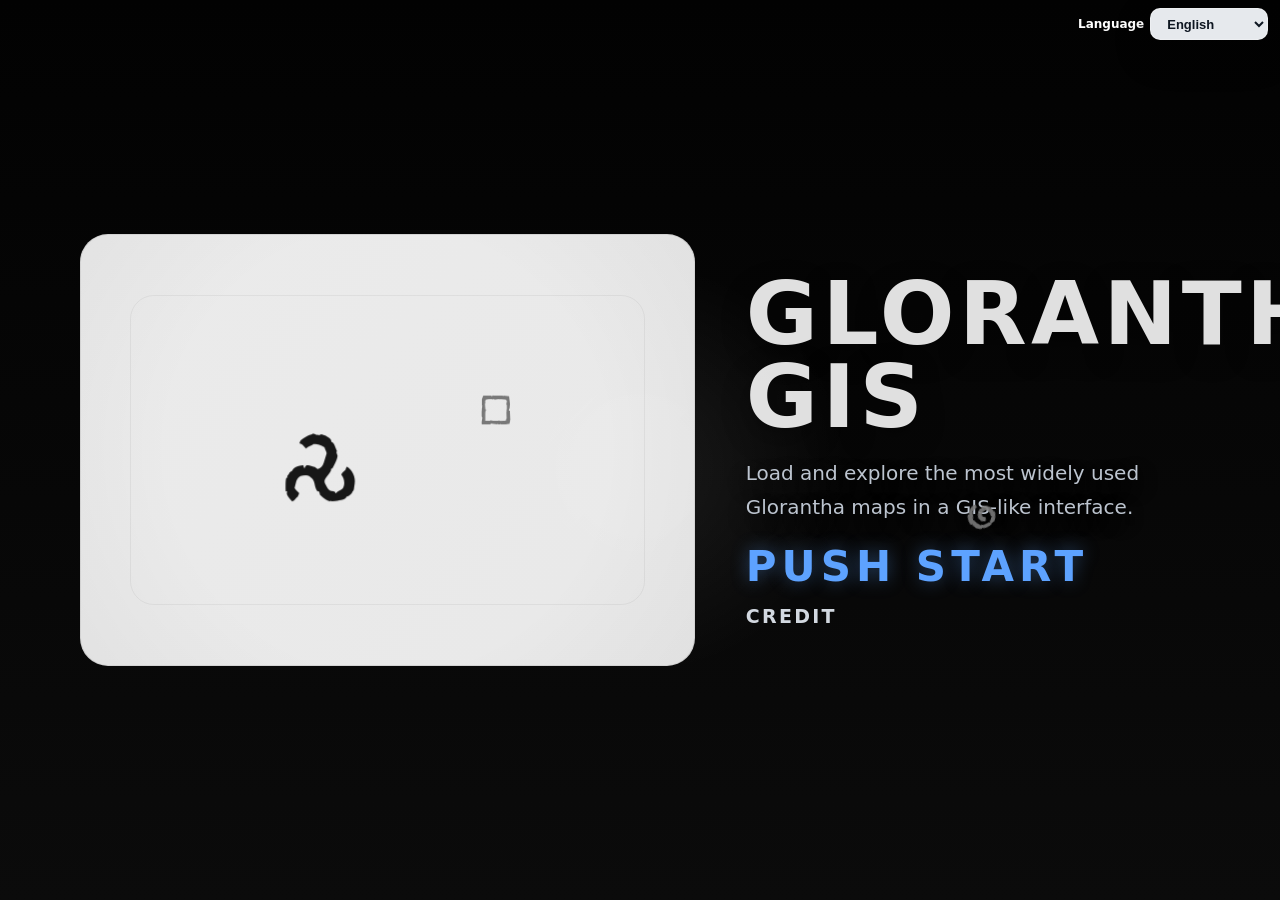
<file: index.html>
<!doctype html>
<html lang="en">
<head>
  <meta charset="UTF-8" />
  <meta name="viewport" content="width=device-width, initial-scale=1, viewport-fit=cover" />
  <title></title>

  <meta name="theme-color" content="#0b0d10" />
  <meta name="background-color" content="#0b0d10" />

  <link rel="manifest" href="./manifest.json" />
  <link rel="icon" href="./images/icon-64.png" type="image/png" />
  <link rel="stylesheet" href="./style.css" />
  <script>
    (function () {
      var STORAGE_KEY = 'GGIS_LANG';
      var saved = '';
      try {
        saved = (localStorage.getItem(STORAGE_KEY) || '').trim();
      } catch (_) {}

      var browserLanguages =
        Array.isArray(navigator.languages) && navigator.languages.length
          ? navigator.languages
          : [navigator.language, navigator.userLanguage].filter(Boolean);

      function normalizeLanguage(value) {
        return String(value || '').trim().toLowerCase().replace(/_/g, '-');
      }

      function detectBrowserLanguage() {
        for (var i = 0; i < browserLanguages.length; i += 1) {
          var normalized = normalizeLanguage(browserLanguages[i]);
          if (!normalized) continue;
          if (normalized === 'ja' || normalized.indexOf('ja-') === 0) return 'L2';
          if (normalized === 'zh' || normalized.indexOf('zh-') === 0) return 'L3';
        }
        return 'L1';
      }

      var langNumber = saved || detectBrowserLanguage();
      if (langNumber !== 'L1' && langNumber !== 'L2' && langNumber !== 'L3') {
        langNumber = detectBrowserLanguage();
      }

      var htmlLang = langNumber === 'L2' ? 'ja' : (langNumber === 'L3' ? 'zh-Hant' : 'en');
      document.documentElement.lang = htmlLang;
      document.documentElement.setAttribute('data-initial-lang-number', langNumber);
      window.__GGIS_BOOT_LANG__ = langNumber;
    }());
  </script>
  <script>
    (function () {
      var ua = (navigator.userAgent || '').toLowerCase();
      var isMobile =
        ua.includes('android') ||
        ua.includes('iphone') ||
        ua.includes('ipad') ||
        ua.includes('ipod') ||
        (ua.includes('macintosh') && ua.includes('mobile')) ||
        ua.includes('mobi');
      if (isMobile) {
        document.documentElement.setAttribute('data-mobile-unsupported', 'true');
      }
    }());
  </script>
  <style>
    html[data-mobile-unsupported="true"] #globalLanguageArea,
    html[data-mobile-unsupported="true"] #distanceReadout,
    html[data-mobile-unsupported="true"] #app,
    html[data-mobile-unsupported="true"] #screenRoot {
      display: none !important;
    }

    html[data-mobile-unsupported="true"] #unsupportedMobileScreen {
      display: flex !important;
    }

    #unsupportedMobileScreen {
      position: fixed;
      inset: 0;
      display: none;
      align-items: center;
      justify-content: center;
      padding: 24px;
      background: #808080;
      color: #ffffff;
      text-align: center;
      font-size: clamp(36px, 7vw, 64px);
      font-weight: 700;
      line-height: 1.25;
      white-space: pre-line;
      z-index: 2147483647;
    }
  </style>
</head>
<body>
  <div id="globalLanguageArea" class="gg-global-language"></div>
  <div id="distanceReadout" class="gg-distance-readout" aria-live="polite"></div>
  <div id="app"></div>
  <div id="screenRoot"></div>
  <div id="unsupportedMobileScreen" aria-live="polite"></div>

  <script src="./js/logic/csv.js" defer></script>
  <script src="./js/logic/i18n.js" defer></script>
  <script src="./js/logic/access_table.js" defer></script>
  <script src="./js/logic/access_auth.js" defer></script>
  <script src="./js/logic/os_detect.js" defer></script>
  <script src="./js/logic/resolution.js" defer></script>
  <script src="./js/logic/layer_spec.js" defer></script>
  <script src="./js/logic/mapsets_loader.js" defer></script>
  <script src="./js/logic/map_view.js" defer></script>
  <script src="./js/logic/layer_stack.js" defer></script>
  <script src="./js/ui/language_select.js" defer></script>
  <script src="./js/ui/entry_notices.js" defer></script>
  <script src="./js/ui/access_ui.js" defer></script>
  <script src="./js/ui/unlock.js" defer></script>
  <script src="./js/ui/map_canvas.js" defer></script>
  <script src="./js/ui/coords_hud.js" defer></script>
  <script src="./js/ui/place_coordinate_tool.js" defer></script>
  <script src="./js/ui/map_tools.js" defer></script>
  <script src="./js/ui.js" defer></script>
  <script src="./js/main.js" defer></script>
  <script>
    (function () {
      if (!("serviceWorker" in navigator)) return;

      var reloadedByServiceWorker = false;
      navigator.serviceWorker.addEventListener("controllerchange", function () {
        if (reloadedByServiceWorker) return;
        reloadedByServiceWorker = true;
        window.location.reload();
      });

      window.addEventListener("load", function () {
        navigator.serviceWorker.register("./service-worker.js").then(function (registration) {
          registration.update();
        }).catch(function (error) {
          console.error("[service-worker] register failed:", error);
        });
      });
    }());
  </script>
</body>
</html>
</file>
<file: style.css>
/* ===== GloranthaGIS Phase 0-1 (Skeleton) ===== */

:root {
  color-scheme: light;
  --gg-footer-height: 32px;
  --gg-left-gap: 10px;
  --gg-settings-label-width: 104px;
  --gg-rune-font-family: "Glorantha Core Runes", "Glorantha Got Runes Set 1", "Glorantha Got Runes Set 2", "Glorantha Got Runes Set 3", "Glorantha Got Runes Set 4", "Glorantha Got Runes Set 5", "Glorantha Got Runes Set 6", "Glorantha Got Runes Set 7", "Glorantha Got Runes Set 8", serif;
  --gg-main-bg: #050505;
  --gg-main-surface: rgba(15, 15, 15, 0.9);
  --gg-main-surface-strong: rgba(24, 24, 24, 0.96);
  --gg-main-border: rgba(255, 255, 255, 0.1);
  --gg-main-ink: #f4f4f4;
  --gg-main-muted: #9aa0a8;
  --gg-main-accent: #f4f4f4;
  --gg-main-shadow: 0 24px 64px rgba(0, 0, 0, 0.4);
}

.gg-rune-glyph,
.gg-rune-backdrop-char,
.gg-rune-parade-copy,
.gg-tool-inline-rune,
.gg-rune-tool-btn-glyph,
.gg-rune-jump-btn-glyph,
.gg-travel-rune,
.gg-tool-measure-rune,
.gg-tool-polyline-rune,
.gg-tool-walker-rune,
.gg-tool-circle-center,
.gg-tool-circle-rune {
  font-weight: 400;
}

* {
  box-sizing: border-box;
}

html, body {
  width: 100vw;
  height: 100vh;
  margin: 0;
  overflow: hidden; /* 驛｢譎擾ｽ｣・ｹ郢晢ｽｻ驛｢・ｧ繝ｻ・ｸ驛｢・ｧ繝ｻ・ｹ驛｢・ｧ繝ｻ・ｯ驛｢譎｢・ｽ・ｭ驛｢譎｢・ｽ・ｼ驛｢譎｢・ｽ・ｫ驛｢・ｧ陷ｻ闌ｨ・ｽ・ｮ繝ｻ・ｺ驍ｵ・ｺ陷ｻ・ｻ繝ｻ・ｼ郢晢ｽｻheel驛｢・ｧ隶難ｽｽapView驍ｵ・ｺ繝ｻ・ｸ髮九ｑ・ｽ・｡驍ｵ・ｺ陷ｻ・ｻ繝ｻ・ｼ郢晢ｽｻ*/
}

body {
  margin: 0;
  background: #0b0d10;  /* 鬲・ｺｷ繝ｻ・つ隲幄肩・ｽ・ｿ郢晢ｽｻ郢晢ｽｻ */
  color: #e6e6e6;       /* 鬨ｾ蜈ｷ・ｽ・ｽ驍ｵ・ｲ隲帙・豐る恣・｣繝ｻ・ｰ */
  font-family: system-ui, -apple-system, "Segoe UI", Roboto, "Noto Sans JP", sans-serif;
}

/* 驛｢・ｧ繝ｻ・｢驛｢譎丞ｹｲ・取㊥諤ｦ繝ｻ・ｨ髣厄ｽｴ隰撰ｽｺ隴ｽ・ｧ */
#app {
  height: 100vh;
  width: 100vw;
  display: block;

  /* footer髯懈圜・ｽ・ｺ髯橸ｽｳ陞｢・ｹ遶企ｦｴ・ｫ・ｫ繝ｻ・ｰ驛｢・ｧ陟募ｨｯ繝ｻ驍ｵ・ｺ郢晢ｽｻ繝ｻ・ｿ隴取ｧｫ鬨鍋ｹ晢ｽｻ髢ｧ・ｲ繝ｻ・ｶ繝ｻ・ｭ髫ｰ謔ｶ繝ｻ繝ｻ・ｼ郢晢ｽｻ*/
  padding-bottom: var(--gg-footer-height);

  overflow: hidden;
}

/* ===== 驛｢譎｢・ｽ・ｬ驛｢・ｧ繝ｻ・､驛｢・ｧ繝ｻ・｢驛｢・ｧ繝ｻ・ｦ驛｢譎冗樟郢晢ｽｻ驍ｵ・ｲ隶呵ｶ｣・ｽ・ｮ繝ｻ・ｱ驍ｵ・ｲ郢晢ｽｻ===== */

.gg-root {
  width: 100%;
  display: grid;
  grid-template-rows: 48px 1fr;
  grid-template-columns: 320px 1fr;
  grid-template-areas:
    "top top"
    "left center";
  height: calc(100vh - var(--gg-footer-height)); /* footer髯具ｽｻ郢晢ｽｻ繝ｻ螳夲｣ｰ鬘鯉ｽｼ雋ｻ・ｼ讓抵ｽｸ・ｺ雋・ｽｽ陋ｻ・､鬯ｮ・ｱ繝ｻ・｢髯ｷﾂ郢晢ｽｻ*/
}

/* 髣包ｽｳ闔ｨ竏・､ゑｽｹ譎√・郢晢ｽｻ */
.gg-topbar {
  grid-area: top;
  border-bottom: 1px solid #22262b;
  display: flex;
  align-items: center;
  justify-content: space-between;
  gap: 12px;
  padding: 0 12px;
}

.gg-topbar-brand {
  display: inline-flex;
  align-items: center;
  gap: 12px;
  min-width: 0;
  flex: 1 1 auto;
}

.gg-topbar-home-link {
  display: inline-flex;
  align-items: center;
  gap: 10px;
  min-width: 0;
  color: inherit;
  text-decoration: none;
}

.gg-topbar-home-link:hover,
.gg-topbar-home-link:focus-visible {
  opacity: 0.86;
}

.gg-topbar-home-icon {
  flex: 0 0 auto;
  width: 28px;
  height: 28px;
  border-radius: 6px;
  display: block;
}

#appTitle {
  min-width: 0;
}

.gg-global-language {
  position: fixed;
  top: max(8px, env(safe-area-inset-top, 0px) + 8px);
  right: 12px;
  z-index: 7000;
  width: 190px;
}

.gg-distance-readout {
  position: fixed;
  top: calc(max(8px, env(safe-area-inset-top, 0px) + 8px) + 42px);
  right: 12px;
  z-index: 6990;
  width: 150px;
  padding: 8px 10px;
  border: 1px solid rgba(255, 255, 255, 0.12);
  border-radius: 10px;
  background: rgba(18, 18, 18, 0.9);
  color: #f3f4f6;
  box-shadow: 0 8px 22px rgba(0, 0, 0, 0.22);
  font-family: system-ui, -apple-system, "Segoe UI", Roboto, "Noto Sans JP", "Noto Sans TC", sans-serif;
}

.gg-map-tool-action-panel {
  position: fixed;
  top: calc(max(8px, env(safe-area-inset-top, 0px) + 8px) + 132px);
  right: 12px;
  z-index: 6985;
  width: 150px;
  display: grid;
  gap: 8px;
}

.gg-map-tool-panel {
  top: 150px;
}

.gg-map-tool-panel-controls {
  display: grid;
  gap: 10px;
  margin-top: 12px;
  font-family: system-ui, -apple-system, "Segoe UI", Roboto, "Noto Sans JP", "Noto Sans TC", sans-serif;
}

.gg-map-tool-action-status {
  padding: 6px 8px;
  border-radius: 10px;
  background: rgba(18, 18, 18, 0.82);
  color: #c6ccd4;
  font-size: 11px;
  line-height: 1.4;
}

.gg-distance-readout-coords {
  font-size: 12px;
  font-weight: 600;
  color: #c6ccd4;
}

body.gg-opening-active .gg-distance-readout {
  display: none !important;
}

/* 髯晢ｽｾ繝ｻ・ｦ驛｢譏懶ｽｻ・｣郢晢ｽｭ驛｢譎｢・ｽ・ｫ */
.gg-left {
  grid-area: left;
  border-right: 1px solid #22262b;
  padding: 0;
  display: flex;
  flex-direction: column;
  gap: var(--gg-left-gap);
  min-height: 0;
  overflow: hidden;

  /* 髫ｨ蛟･繝ｻ髯晢ｽｾ繝ｻ・ｦ驛｢・ｧ髮区ｨ停・鬯ｮ・ｱ繝ｻ・｢驍ｵ・ｺ繝ｻ・ｫ驍ｵ・ｺ陷会ｽｱ遯ｶ・ｻ驛｢・ｧ繝ｻ・ｯ驛｢譎｢・ｽ・ｪ驛｢譏ｴ繝ｻ邵ｺ驢搾ｽｹ・ｧ髮区ｩｸ・ｽ・･繝ｻ・ｪ驛｢・ｧ闕ｳ螂・ｽｽ讙趣ｽｸ・ｺ繝ｻ・ｪ驍ｵ・ｺ郢晢ｽｻ繝ｻ閧ｲ・ｸ・ｺ郢晢ｽｻ遶企豪・ｸ・ｺ陷ｷ・ｶ繝ｻ繝ｻ*/
  position: relative;
  z-index: 5;
}

.gg-left-layer-slot {
  flex: 1 1 auto;
  min-height: 0;
  display: flex;
  flex-direction: column;
  justify-content: flex-end;
}

/* 髣包ｽｳ繝ｻ・ｭ髯樊ｻゑｽｽ・ｮ驛｢・ｧ繝ｻ・ｭ驛｢譎｢・ｽ・｣驛｢譎｢・ｽ・ｳ驛｢譎√・邵ｺ蟷・ｽｬ繝ｻ・ｼ諛茨ｽｲ・ｺ */
.gg-center {
  /* 髫ｨ蛟･繝ｻ驍ｵ・ｺ髦ｮ蜻ｻ・ｼ繝ｻ・ｸ・ｺ隶吝ｯゆｼｯ驍ｵ・ｺ郢晢ｽｻ遶翫・grid 驍ｵ・ｺ隰疲ｻゑｽｽ・ｴ繝ｻ・ｩ驛｢・ｧ陟募ｨｯﾂ・ｻ鬮ｯ・ｲ繝ｻ・ｫ驛｢・ｧ陷ｿ・･陟弱・螯吶・・ｽ髫ｲ・､繝ｻ・ｧ驍ｵ・ｺ陟募ｨｯ譌ｺ驛｢・ｧ郢晢ｽｻ*/
  grid-area: center;

  position: relative;
  overflow: hidden;
  padding: 0;

  /* 髯滂ｽ｢繝ｻ・ｵ驍ｵ・ｺ繝ｻ・ｮ驍ｵ・ｺ雋・∞・ｽ竏ｬ蜿峨・・ｭ髯樊ｻゑｽｽ・ｮ驍ｵ・ｺ繝ｻ・ｯ髯晢ｽｾ繝ｻ・ｦ驛｢・ｧ陋ｹ・ｻ繝ｻ鬘俶｡吶・・･ */
  z-index: 1;
}

/* 鬩阪ｑ・ｽ・ｱ驍ｵ・ｺ繝ｻ・ｮ鬮ｫ蜍溷罰郢晢ｽｻ驍ｵ・ｺ鬩｢蜥ｲ闊樒ｹ晢ｽｻ陜捺ｻ督蜻ｵ豌｣陜謎ｸｻ蠢懃ｹ晢ｽｻ郢晢ｽｻ*/
.gg-box-title {
  font-size: 12px;
  color: #b8bcc2;
  letter-spacing: 0.04em;
  margin: 0 0 8px 0;
}

.gg-panel {
  border: 1px solid #22262b;
  background: #0f1216;
  padding: 12px;
  border-radius: 6px;
  min-width: 0;
}

.gg-settings-panel {
  flex: 0 0 auto;
  padding: 10px 10px 8px;
}

.gg-settings-table {
  display: grid;
  gap: 6px;
}

.gg-settings-item {
  display: grid;
  grid-template-columns: var(--gg-settings-label-width) minmax(0, 1fr);
  align-items: center;
  column-gap: 8px;
  row-gap: 2px;
}

.gg-settings-item-button {
  grid-template-columns: minmax(0, 1fr);
}

.gg-settings-label {
  min-height: 32px;
  display: flex;
  align-items: center;
  font-size: 12px;
  color: #cfd3d8;
  white-space: nowrap;
}

.gg-settings-control {
  min-width: 0;
}

.gg-settings-control-full {
  grid-column: 1 / -1;
  position: relative;
}

.gg-layer-panel {
  flex: 0 1 auto;
  min-height: 0;
  display: flex;
  flex-direction: column;
  max-height: 100%;
}

.gg-layer-actions {
  margin-top: 12px;
  display: flex;
  flex-wrap: wrap;
  gap: 8px;
}

.gg-inline-hint {
  position: absolute;
  left: 50%;
  top: 100%;
  z-index: 20;
  min-width: 180px;
  max-width: min(280px, calc(100vw - 48px));
  padding: 8px 10px;
  border: 1px solid rgba(255, 255, 255, 0.16);
  border-radius: 10px;
  background: rgba(16, 18, 23, 0.94);
  color: #f6f7fb;
  box-shadow: 0 10px 24px rgba(0, 0, 0, 0.28);
  backdrop-filter: blur(8px);
  font-size: 12px;
  font-weight: 700;
  line-height: 1.4;
  text-align: center;
  transform: translateX(-50%);
  pointer-events: none;
}

.gg-inline-hint[hidden] {
  display: none !important;
}

/* ===== Phase 0-3/0-4: Entry footer notices ===== */

.hidden {
  display: none;
}

.gg-entry-footer {
  position: fixed;
  left: 0;
  right: 0;
  bottom: 0;

  height: 32px;
  display: flex;
  align-items: center;
  gap: 12px;

  padding: 0 12px;
  border-top: 1px solid #22262b;
  background: #0f1216;

  z-index: 999;
}

/* notice blocks */
#osNotice,
#resolutionNotice {
  font-size: 12px;
  color: #cfd3d8;
  white-space: nowrap;
  overflow: hidden;
  text-overflow: ellipsis;
}

/* OS notice should feel "stronger" */
#osNotice {
  color: #ffd6d6; /* 驛｢謨鳴驛｢譎｢・ｽ・ｼ驛｢・ｧ繝ｻ・ｯ鬮｢・ｭ隴ｴ・ｧ陷搾ｽｹ驍ｵ・ｺ繝ｻ・ｧ鬨ｾ・ｶ繝ｻ・ｮ鬩包ｽｶ闕ｵ譏ｶ蜻ｽ髮趣ｽｺ繝ｻ・｡驍ｵ・ｺ郢晢ｽｻ繝ｻ・ｵ繝ｻ・､鬩堺ｼ夲ｽｽ・ｻ */
}

/* ===== OS Not Supported Notice ===== */

#osNotice {
  position: fixed;
  top: 16px;
  right: 16px;
  padding: 12px 16px;
  background: #1a1f26;
  border: 1px solid #2e3742;
  color: #ff0000;
  font-size: 14px;
  border-radius: 6px;
  z-index: 9999;
  box-shadow: 0 4px 12px rgba(0, 0, 0, 0.4);
}

.hidden {
  display: none;
}

/* ===== Phase 1-0: MapCanvas ===== */

.gg-map-viewport {
  position: absolute;
  inset: 0;
  overflow: hidden;
}

.gg-base-map {
  position: absolute;
  left: 50%;
  top: 50%;
  transform-origin: center center;
  user-select: none;
  pointer-events: none; /* 鬨ｾ蛹・ｽｽ・ｻ髯ｷ雋櫁㊥郢晢ｽｻ鬮ｴ繝ｻ・ｽ・ｫ驍ｵ・ｺ繝ｻ・ｯ髫ｰ證ｦ・ｽ・ｴ驍ｵ・ｺ繝ｻ・ｾ驍ｵ・ｺ陝ｶ蜷ｮ繝ｻ驍ｵ・ｺ郢晢ｽｻ繝ｻ・ｼ郢晢ｽｻapArea驍ｵ・ｺ繝ｻ・ｧ髫ｰ證ｦ・ｽ・ｴ驛｢・ｧ・つ郢晢ｽｻ郢晢ｽｻ*/
}

#mapArea {
  overflow: hidden;
  cursor: grab;
}

#mapArea.gg-grabbing,
#mapArea.gg-grabbing * {
  cursor: grabbing !important;
}

/* center mark (always on) */
.gg-center-mark {
  position: absolute;
  left: 50%;
  top: 50%;
  width: 22px;
  height: 22px;
  transform: translate(-50%, -50%);
  pointer-events: none;
}

.gg-center-mark::before,
.gg-center-mark::after {
  content: "";
  position: absolute;
  left: 50%;
  top: 50%;
  background: rgba(230, 230, 230, 0.9);
}

.gg-center-mark::before {
  width: 22px;
  height: 2px;
  transform: translate(-50%, -50%);
}

.gg-center-mark::after {
  width: 2px;
  height: 22px;
  transform: translate(-50%, -50%);
}

/* coords HUD */
#hudArea {
  position: absolute;
  inset: 0;
  pointer-events: none;
  z-index: 200;
}

.gg-coords-hud {
  position: absolute;
  right: 12px;
  bottom: 12px;
  z-index: 201;
  font-size: 12px;
  color: #cfd3d8;
  background: rgba(15, 18, 22, 0.92);
  border: 1px solid #22262b;
  border-radius: 6px;
  padding: 6px 8px;
  white-space: nowrap;
  display: none;
}

/* ===== I-05S: Map area must live inside center panel ===== */
.gg-center {
  position: relative;   /* mapArea absolute 驍ｵ・ｺ繝ｻ・ｮ髯憺屮・ｽ・ｺ髮九・繝ｻ*/
  overflow: hidden;
}

#mapArea {
  position: absolute;   /* fixed驍ｵ・ｺ繝ｻ・ｯ鬩募撫謇ｱ繝ｻ・ｭ繝ｻ・｢驍ｵ・ｲ郢ｧ繝ｻ・ｽ・ｸ繝ｻ・ｭ髯樊ｻゑｽｽ・ｮ驛｢譏懶ｽｻ・｣郢晢ｽｭ驛｢譎｢・ｽ・ｫ髯ｷﾂ郢晢ｽｻ邵ｲ螳壽･懆ｮ呵ｶ｣・ｽ・ｵ郢晢ｽｻ*/
  inset: 12px;          /* .gg-center 驍ｵ・ｺ繝ｻ・ｮ padding 驍ｵ・ｺ繝ｻ・ｫ髯ｷ・ｷ陋ｹ・ｻ繝ｻ蜀暦ｽｸ・ｺ陝ｶ蜻ｻ・ｽ繝ｻ*/
  overflow: hidden;
  cursor: grab;
}

/* MapCanvas驍ｵ・ｺ陟包ｽ｡繝ｻ・ｽ隲帛･・ｽｽ繝ｻviewport/wrap 驛｢・ｧ陜｣・､繝ｻ・｢繝ｻ・ｺ髯橸ｽｳ雋・ｪ繝ｻ鬩阪ｑ・ｽ・ｱ驍ｵ・ｺ繝ｻ・ｫ髯ｷ・ｿ陟托ｽｱ繝ｻ竏ｫ・ｹ・ｧ郢晢ｽｻ*/
#mapViewport {
  width: 100%;
  height: 100%;
}

#baseWrap {
  will-change: transform;
  transform: translateZ(0);   /* 髯滓汚・ｽ・ｷ髯具ｽｻ繝ｻ・ｶGPU驛｢譎｢・ｽ・ｬ驛｢・ｧ繝ｻ・､驛｢譎｢・ｽ・､髯具ｽｹ郢晢ｽｻ*/
  backface-visibility: hidden;
}

/* ===== I-05T: Layer UI (T2/T3/T4) ===== */

/* Layers 鬮ｫ蜍溷罰郢晢ｽｻ驍ｵ・ｺ郢晢ｽｻ*/
.gg-subtitle {
  font-size: 12px;
  color: #b8bcc2;
  letter-spacing: 0.04em;
  margin: 0 0 8px 0;
}

/* 髫ｴ・ｫ繝ｻ・ｰ髣皮甥ﾂ・･遯ｶ・ｳ髣包ｽｳ・つ鬮ｫ蛹・ｽｽ・ｧ */
.gg-layer-list {
  margin-top: 0;
  border: 1px solid #22262b;
  background: #0b0d10;
  border-radius: 18px;
  flex: 1 1 auto;
  min-height: 0;
  overflow-x: hidden;
  overflow-y: auto;
  scrollbar-gutter: stable;
  overscroll-behavior: contain;
  padding: 12px;
  display: flex;
  flex-direction: column;
  gap: 12px;
}

.gg-layer-placeholder {
  min-height: 120px;
  display: flex;
  align-items: center;
  justify-content: center;
  padding: 12px;
  text-align: center;
  font-size: 12px;
  color: #aab0b7;
}

/* 鬮ｯ・ｦ郢晢ｽｻ*/
.gg-layer-row {
  pointer-events: auto;
  position: relative;
  display: flex;
  flex-direction: column;
  gap: 10px;
  padding: 14px 14px 12px;
  border: 1px solid rgba(255, 255, 255, 0.08);
  border-radius: 18px;
  background: rgba(255, 255, 255, 0.03);
  cursor: grab;
}

.gg-layer-row:active {
  cursor: grabbing;
}

.gg-layer-row.is-dragging {
  opacity: 0.58;
}

.gg-layer-row.is-drop-before::before,
.gg-layer-row.is-drop-after::after {
  content: "";
  position: absolute;
  left: 8px;
  right: 8px;
  height: 3px;
  border-radius: 3px;
  background: var(--gg-main-accent, #ffffff);
  box-shadow: 0 0 12px rgba(255, 255, 255, 0.55);
  pointer-events: none;
  z-index: 2;
}

.gg-layer-row.is-drop-before::before {
  top: -8px;
}

.gg-layer-row.is-drop-after::after {
  bottom: -8px;
}

.gg-layer-row button,
.gg-layer-row input,
.gg-layer-row select,
.gg-layer-row textarea,
.gg-layer-row a {
  cursor: auto;
}

.gg-layer-row-top {
  display: flex;
  align-items: center;
  gap: 8px;
}

/* 驛｢譎・ｽｼ譁撰ｼ憺Δ・ｧ繝ｻ・､驛｢譎｢・ｽ・ｫ髯ｷ・ｷ郢晢ｽｻ*/
.gg-layer-name {
  flex: 1 1 auto;
  min-width: 0;
  font-size: 13px;
  color: #e6e6e6;
  white-space: nowrap;
  overflow: hidden;
  text-overflow: ellipsis;
}

.gg-layer-order-btn {
  flex: 0 0 auto;
}

/* 驛｢譎｢・ｽ・｡驛｢・ｧ繝ｻ・ｿ髫ｲ・ｰ郢晢ｽｻ繝ｻ・ｰ繝ｻ・ｱ */
.gg-layer-meta {
  font-size: 11px;
  color: #8f96a0;
}

/* range panel fit */
.gg-layer-opacity {
  display: flex;
  align-items: center;
  gap: 8px;
  width: 100%;
  max-width: 100%;
}

.gg-layer-opacity-value {
  flex: 0 0 36px;
  text-align: right;
  font-size: 11px;
  color: #aab0b7;
}

.gg-layer-row input[type="range"] {
  -webkit-appearance: none;
  appearance: none;
  pointer-events: auto;
  flex: 1 1 auto;
  width: 100%;
  max-width: calc(100% - 44px);
  height: 12px;
  accent-color: #7f8790;
  background: transparent;
}

.gg-layer-row input[type="range"]::-webkit-slider-runnable-track {
  height: 4px;
  border-radius: 999px;
  background: #4f5660;
}

.gg-layer-row input[type="range"]::-webkit-slider-thumb {
  -webkit-appearance: none;
  width: 12px;
  height: 12px;
  margin-top: -4px;
  border-radius: 50%;
  border: 0;
  background: #c1c6cc;
}

.gg-layer-row input[type="range"]::-moz-range-track {
  height: 4px;
  border-radius: 999px;
  background: #4f5660;
}

.gg-layer-row input[type="range"]::-moz-range-thumb {
  width: 12px;
  height: 12px;
  border-radius: 50%;
  background: #c1c6cc;
  border: 0;
}

.gg-language-select {
  width: 100%;
  min-width: 104px;
  height: 32px;
  padding: 4px 32px 4px 12px;
  border-radius: 10px;
  border: 1px solid rgba(255, 255, 255, 0.96);
  background: rgba(255, 255, 255, 0.96);
  color: #111111;
  outline: none;
  font-size: 13px;
  font-weight: 700;
  line-height: 1.2;
  box-shadow: 0 10px 24px rgba(0, 0, 0, 0.18);
}

.gg-language-select option {
  background: #ffffff;
  color: #111111;
}

.gg-language-select-wrap {
  display: flex;
  align-items: center;
  gap: 6px;
}

.gg-language-select-label {
  flex: 0 0 auto;
  font-size: 12px;
  font-weight: 700;
  line-height: 1;
  color: #ffffff;
}

@media (max-width: 900px) {
  .gg-root {
    grid-template-columns: 280px 1fr;
  }

  :root {
    --gg-settings-label-width: 88px;
  }
}

@media (max-width: 640px) {
  .gg-global-language {
    width: 150px;
  }
}

#mapArea.gg-map-placeholder {
  background: #72777d;
  border: 1px solid #565b61;
}

#mapArea.gg-map-placeholder .gg-center-mark {
  display: none;
}

.gg-action-btn {
  width: 100%;
  min-height: 36px;
  padding: 7px 12px;
  border-radius: 8px;
  border: 1px solid #4b5560;
  background: #676f78;
  color: #fff;
  cursor: pointer;
  transition: background-color 120ms ease, border-color 120ms ease;
}

.gg-action-btn:hover {
  background: #727b85;
}

.gg-image-load-btn.is-primary {
  background: #1e63ff;
  border-color: #3b78ff;
}

.gg-image-load-btn.is-primary:hover {
  background: #2a6dff;
}

#mapViewport {
  position: relative;
}

.gg-map-empty-message {
  position: absolute;
  inset: 0;
  display: flex;
  align-items: center;
  justify-content: center;
  padding: 24px;
  text-align: center;
  color: #f2f3f5;
  font-size: 20px;
  letter-spacing: 0.03em;
  pointer-events: none;
  z-index: 5;
}

#mapViewport.is-empty .gg-center-mark {
  display: none;
}

.gg-layer-row button {
  min-height: 28px;
  padding: 4px 8px;
  border-radius: 6px;
  border: 1px solid #4b5560;
  background: #3f464e;
  color: #fff;
  cursor: pointer;
}

.gg-layer-row button:disabled {
  opacity: 0.45;
  cursor: default;
}

/* ===== Opening Screens ===== */
:root {
  --gg-opening-bg: #030303;
  --gg-opening-ink: #171717;
  --gg-opening-muted: #7d8288;
  --gg-opening-accent: #171717;
  --gg-opening-border: rgba(17, 17, 17, 0.1);
}

@font-face {
  font-family: "Glorantha Core Runes";
  src: url("./assets/fonts/GloranthaCoreRunes1.5.woff2") format("woff2");
  font-display: swap;
}

@font-face {
  font-family: "Glorantha Got Runes Set 1";
  src: url("./assets/fonts/GloranthaGotRunesSet1v1.0.woff2") format("woff2");
  font-display: swap;
}

@font-face {
  font-family: "Glorantha Got Runes Set 2";
  src: url("./assets/fonts/GloranthaGotRunesSet2v1.0.woff2") format("woff2");
  font-display: swap;
}

@font-face {
  font-family: "Glorantha Got Runes Set 3";
  src: url("./assets/fonts/GloranthaGotRunesSet3v1.0.woff2") format("woff2");
  font-display: swap;
}

@font-face {
  font-family: "Glorantha Got Runes Set 4";
  src: url("./assets/fonts/GloranthaGotRunesSet4v1.0.woff2") format("woff2");
  font-display: swap;
}

@font-face {
  font-family: "Glorantha Got Runes Set 5";
  src: url("./assets/fonts/GloranthaGotRunesSet5v1.0.woff2") format("woff2");
  font-display: swap;
}

@font-face {
  font-family: "Glorantha Got Runes Set 6";
  src: url("./assets/fonts/GloranthaGotRunesSet6v1.0.woff2") format("woff2");
  font-display: swap;
}

@font-face {
  font-family: "Glorantha Got Runes Set 7";
  src: url("./assets/fonts/GloranthaGotRunesSet7v1.0.woff2") format("woff2");
  font-display: swap;
}

@font-face {
  font-family: "Glorantha Got Runes Set 8";
  src: url("./assets/fonts/GloranthaGotRunesSet8v1.0.woff2") format("woff2");
  font-display: swap;
}

body.gg-opening-active {
  background: var(--gg-opening-bg);
}

body.gg-opening-active .gg-language-select {
  border-color: rgba(255, 255, 255, 0.28);
  background: rgba(245, 248, 252, 0.94);
  color: #0f1722;
  box-shadow: 0 14px 36px rgba(0, 0, 0, 0.28);
}

body.gg-opening-active .gg-language-select option {
  background: #f4f6f8;
  color: #111111;
}

#app.gg-app-hidden {
  visibility: hidden;
  pointer-events: none;
}

#screenRoot {
  position: fixed;
  inset: 0;
  z-index: 5000;
  pointer-events: none;
}

#screenRoot:empty {
  display: none;
}

.gg-screen-shell {
  position: absolute;
  inset: 0;
  display: grid;
  place-items: center;
  padding: clamp(20px, 3vw, 40px);
  color: var(--gg-opening-ink);
  pointer-events: auto;
  z-index: 0;
}

.gg-screen-shell.has-rune-backdrop {
  isolation: isolate;
}

.gg-screen-shell::before {
  content: "";
  position: absolute;
  inset: 0;
  background:
    radial-gradient(circle at 50% 52%, rgba(255, 255, 255, 0.08), transparent 26%),
    linear-gradient(180deg, #020202, #0b0b0b);
  z-index: 0;
  pointer-events: none;
}

.gg-screen-shell[data-screen="guidance"] {
  display: block;
  overflow-x: hidden;
  overflow-y: auto;
}

.gg-screen-shell[hidden] {
  display: none;
}

.gg-screen-panel {
  position: relative;
  z-index: 2;
  width: min(100%, 1120px);
  height: min(100%, 720px);
  min-height: 0;
  display: flex;
  flex-direction: column;
  justify-content: center;
}

.gg-screen-shell[data-screen="guidance"] .gg-screen-panel {
  width: min(100%, 1120px);
  height: auto;
  min-height: 100%;
  justify-content: flex-start;
  margin: 0 auto;
}

.gg-start-panel {
  gap: clamp(28px, 4vw, 40px);
}

.gg-start-hero {
  display: grid;
  grid-template-columns: minmax(0, 1.15fr) minmax(280px, 0.85fr);
  align-items: center;
  gap: clamp(20px, 4vw, 56px);
  min-height: 0;
  overflow: visible;
}

.gg-rune-stage {
  position: relative;
  min-height: clamp(260px, 48vh, 480px);
  border: 1px solid var(--gg-opening-border);
  border-radius: 28px;
  background:
    linear-gradient(135deg, rgba(255, 255, 255, 0.92), rgba(242, 242, 242, 0.96)),
    repeating-linear-gradient(90deg, rgba(0, 0, 0, 0.015) 0 1px, transparent 1px 40px);
  overflow: visible;
}

.gg-rune-stage::after {
  content: "";
  position: absolute;
  inset: 14% 8%;
  border-radius: 24px;
  border: 1px solid rgba(17, 17, 17, 0.05);
  pointer-events: none;
}

.gg-rune-glyph {
  position: absolute;
  display: grid;
  place-items: center;
  font-family: var(--gg-rune-font-family);
  line-height: 1;
  color: var(--gg-opening-ink);
  user-select: none;
  transform-origin: center center;
  will-change: transform, opacity;
}

.gg-rune-glyph.is-movement {
  z-index: 3;
  filter: drop-shadow(0 1px 0 rgba(0, 0, 0, 0.06));
}

.gg-rune-glyph.is-earth {
  z-index: 1;
  color: rgba(17, 17, 17, 0.72);
}

.gg-rune-glyph.is-air {
  z-index: 4;
  color: rgba(120, 120, 120, 0.9);
}

.gg-rune-stage-vignette {
  position: absolute;
  inset: 0;
  background: radial-gradient(circle at center, transparent 0 58%, rgba(0, 0, 0, 0.035) 100%);
  pointer-events: none;
}

.gg-start-copy {
  display: flex;
  flex-direction: column;
  gap: 18px;
}

.gg-start-title {
  margin: 0;
  font-size: clamp(42px, 7vw, 88px);
  line-height: 0.94;
  letter-spacing: 0.05em;
  font-weight: 800;
  text-transform: uppercase;
  color: rgba(255, 255, 255, 0.88);
  text-shadow: 0 10px 28px rgba(0, 0, 0, 0.42);
}

.gg-start-subtitle {
  margin: 0;
  max-width: 32ch;
  color: #bcc4cf;
  font-size: clamp(15px, 2vw, 20px);
  line-height: 1.7;
  text-shadow: 0 8px 22px rgba(0, 0, 0, 0.36);
}

.gg-start-actions {
  display: flex;
  flex-direction: column;
  align-items: flex-start;
  gap: 14px;
}

.gg-start-link {
  appearance: none;
  border: 0;
  background: transparent;
  padding: 0;
  color: inherit;
  cursor: pointer;
  font: inherit;
  letter-spacing: 0.12em;
  text-transform: uppercase;
  transition: opacity 120ms ease;
}

.gg-start-link.start {
  color: #5da2ff;
  font-size: clamp(24px, 3.6vw, 42px);
  font-weight: 800;
  animation: gg-start-blink 3.8s ease-in-out infinite;
  text-shadow: 0 0 18px rgba(93, 162, 255, 0.38);
}

.gg-start-link.credit {
  color: #d2d8e0;
  font-size: clamp(15px, 2vw, 19px);
  font-weight: 600;
}

.gg-start-link:hover,
.gg-start-link:focus-visible,
.gg-screen-button:hover,
.gg-screen-button:focus-visible,
.gg-link-jump:hover,
.gg-link-jump:focus-visible {
  opacity: 0.8;
}

.gg-screen-article {
  position: relative;
  z-index: 2;
  width: min(100%, 860px);
  margin: 0 auto;
  padding: clamp(24px, 4vw, 44px);
  border: 1px solid var(--gg-opening-border);
  border-radius: 28px;
  background: rgba(255, 255, 255, 0.84);
  backdrop-filter: blur(8px);
  box-shadow: 0 24px 80px rgba(0, 0, 0, 0.08);
}

.gg-rune-backdrop {
  position: fixed;
  inset: 0;
  overflow: hidden;
  pointer-events: none;
  z-index: 1;
}

.gg-screen-shell[data-screen="guidance"] .gg-rune-backdrop {
  position: fixed;
  inset: 0;
  height: 100vh;
  margin-bottom: 0;
}

.gg-rune-backdrop::before {
  content: "";
  position: absolute;
  inset: 0;
  background:
    radial-gradient(circle at 50% 50%, rgba(255, 255, 255, 0.09), transparent 58%),
    linear-gradient(180deg, rgba(0, 0, 0, 0.08), rgba(0, 0, 0, 0.02));
}

.gg-rune-backdrop-row {
  position: absolute;
  left: 0;
  top: var(--gg-row-top);
  width: 100%;
  opacity: var(--gg-row-opacity, 0.1);
  white-space: nowrap;
  will-change: transform;
}

.gg-rune-backdrop-track {
  display: inline-flex;
  align-items: center;
  gap: clamp(28px, 2.5vw, 44px);
  min-width: max-content;
  padding-left: 100vw;
  will-change: transform;
}

.gg-rune-backdrop-copy {
  display: inline-flex;
  align-items: center;
  gap: clamp(28px, 2.5vw, 44px);
}

.gg-rune-backdrop-char {
  display: inline-block;
  font-size: var(--gg-row-size);
  line-height: 1;
  color: rgba(214, 220, 226, 0.98);
  text-shadow: 0 0 14px rgba(255, 255, 255, 0.08);
  filter: drop-shadow(0 0 12px rgba(255, 255, 255, 0.05));
  transform-origin: center center;
}

.gg-rune-backdrop-gap {
  display: inline-block;
  width: clamp(68px, 6vw, 112px);
}

.gg-rune-parade {
  position: fixed;
  inset: 0;
  overflow: hidden;
  pointer-events: none;
  z-index: 1;
}

.gg-rune-parade::before {
  content: "";
  position: absolute;
  inset: 0;
  background:
    radial-gradient(circle at 50% 50%, rgba(255, 255, 255, 0.07), transparent 58%),
    linear-gradient(180deg, rgba(0, 0, 0, 0.08), rgba(0, 0, 0, 0.02));
}

.gg-rune-parade-track {
  position: absolute;
  left: 0;
  top: 50%;
  display: inline-flex;
  align-items: center;
  gap: 14vw;
  min-width: max-content;
  padding-left: 0;
  transform: translate3d(-18%, -50%, 0);
  will-change: transform;
  animation: gg-rune-parade-march 160s linear infinite;
  animation-delay: -72s;
}

.gg-rune-parade-copy {
  display: inline-block;
  font-size: min(66vh, 66vw);
  line-height: 0.9;
  white-space: pre;
  color: rgba(202, 208, 214, 0.18);
  text-shadow: 0 0 28px rgba(255, 255, 255, 0.04);
  filter: drop-shadow(0 0 18px rgba(255, 255, 255, 0.03));
}

@keyframes gg-rune-parade-march {
  from {
    transform: translate3d(-18%, -50%, 0);
  }

  to {
    transform: translate3d(-68%, -50%, 0);
  }
}

.gg-screen-title {
  margin: 0 0 22px;
  font-size: clamp(28px, 4vw, 48px);
  letter-spacing: 0.06em;
  text-transform: uppercase;
}

.gg-screen-copy {
  margin: 0;
  color: #2f3338;
  font-size: clamp(15px, 1.85vw, 19px);
  line-height: 1.9;
  white-space: pre-line;
}

.gg-screen-copy + .gg-screen-copy {
  margin-top: 18px;
}

.gg-credit-link {
  color: #1d4fd8;
  text-decoration-thickness: 1px;
}

.gg-screen-actions {
  display: flex;
  flex-wrap: wrap;
  gap: 12px;
  margin-top: 28px;
}

.gg-screen-button,
.gg-link-jump {
  appearance: none;
  border: 1px solid rgba(17, 17, 17, 0.14);
  border-radius: 999px;
  background: #111111;
  color: #ffffff;
  padding: 12px 18px;
  font: inherit;
  font-size: 14px;
  letter-spacing: 0.06em;
  text-transform: uppercase;
  cursor: pointer;
  text-decoration: none;
  transition: opacity 120ms ease;
}

.gg-link-jump {
  display: inline-flex;
  align-items: center;
  justify-content: center;
}

.gg-screen-button.is-secondary {
  background: transparent;
  color: var(--gg-opening-ink);
}

.gg-guidance-wrap {
  width: min(100%, 1040px);
  margin: 0 auto;
  display: flex;
  flex-direction: column;
  gap: 20px;
}

.gg-guidance-header {
  display: flex;
  align-items: flex-end;
  justify-content: space-between;
  gap: 16px;
}

.gg-guidance-header-actions {
  display: flex;
  flex-wrap: wrap;
  justify-content: flex-end;
  align-items: center;
  gap: 12px;
}

.gg-guidance-header-actions .gg-screen-button.is-secondary {
  background: rgba(52, 56, 62, 0.96);
  border-color: rgba(78, 84, 92, 0.92);
  color: #e7eaee;
}

/* Remove the inner frame around the live map area. */
.gg-center {
  padding: 0;
}

#mapArea {
  inset: 0;
}

.gg-guidance-start-button {
  border-color: rgba(255, 54, 54, 0.72);
  background: #c71515;
  color: #ffffff;
  animation: gg-guidance-red-blink 4.6s ease-in-out infinite;
  box-shadow: 0 0 24px rgba(199, 21, 21, 0.22);
}

.gg-guidance-lead {
  margin: 0;
  color: #e6edf7;
  font-size: clamp(28px, 4.2vw, 48px);
  font-weight: 800;
  letter-spacing: 0.01em;
  line-height: 1.15;
  text-shadow: 0 10px 28px rgba(0, 0, 0, 0.32);
}

.gg-guidance-grid {
  display: grid;
  grid-template-columns: repeat(2, minmax(0, 1fr));
  gap: 18px;
}

.gg-guidance-card {
  padding: clamp(20px, 2.6vw, 28px);
  border: 1px solid var(--gg-opening-border);
  border-radius: 24px;
  background: rgba(255, 255, 255, 0.84);
  box-shadow: 0 18px 48px rgba(0, 0, 0, 0.06);
}

.gg-guidance-card {
  display: flex;
  flex-direction: column;
  gap: 10px;
}

.gg-guidance-thumb {
  display: block;
  width: 100%;
  aspect-ratio: 16 / 9;
  object-fit: cover;
  object-position: center top;
  border-radius: 18px;
  border: 1px solid rgba(17, 17, 17, 0.08);
  background: rgba(0, 0, 0, 0.04);
  margin-bottom: 6px;
}

.gg-guidance-card h3 {
  margin: 0 0 6px;
  font-size: clamp(22px, 2.6vw, 30px);
}

.gg-guidance-card p {
  margin: 0;
  color: #3f454c;
  line-height: 1.8;
}

.gg-guidance-note {
  margin-top: 10px;
  color: #5f6670;
  font-size: 14px;
}

.gg-guidance-card .gg-link-jump {
  margin-top: auto;
}

.gg-guidance-bottom-actions {
  position: relative;
  display: grid;
  grid-template-columns: minmax(0, 1fr) auto auto;
  align-items: center;
  gap: 12px;
  margin-top: 4px;
}

.gg-guidance-bottom-copy {
  position: relative;
  min-width: 0;
  color: transparent;
  font-size: 0;
  line-height: 1;
  white-space: nowrap;
  user-select: none;
}

.gg-guidance-bottom-copy::before {
  content: "Let's GloranthaGIS !";
  color: #e6edf7;
  font-size: clamp(22px, 3vw, 34px);
  font-weight: 800;
  line-height: 1.15;
  text-shadow: 0 10px 28px rgba(0, 0, 0, 0.32);
}

.gg-guidance-bottom-copy::after {
  content: "→→→";
  position: absolute;
  left: 50%;
  top: 50%;
  transform: translate(-50%, -50%);
  color: #f3e7a2;
  font-size: clamp(20px, 2.7vw, 30px);
  font-weight: 800;
  letter-spacing: 0.24em;
  text-shadow: 0 0 16px rgba(243, 231, 162, 0.34);
  white-space: nowrap;
  pointer-events: none;
}

.gg-guidance-bottom-actions .gg-guidance-start-button {
  justify-self: end;
}

.gg-guidance-bottom-actions [data-action="load-demo"] {
  border-color: rgba(255, 132, 196, 0.84);
  background: linear-gradient(180deg, #ff5ca8, #d81b72);
  color: #fff7fb;
  animation: gg-guidance-demo-pulse 6.2s cubic-bezier(0.32, 0, 0.2, 1) infinite;
  box-shadow: 0 0 10px rgba(255, 92, 168, 0.14);
}

.gg-guidance-bottom-actions [data-action="load-png"] {
  border-color: rgba(110, 220, 255, 0.84);
  background: linear-gradient(180deg, #55d8ff, #1398db);
  color: #f7fdff;
  animation: gg-guidance-png-pulse 6.2s cubic-bezier(0.32, 0, 0.2, 1) infinite;
  box-shadow: 0 0 10px rgba(85, 216, 255, 0.14);
}

.gg-guidance-inline-hint {
  position: absolute;
  left: 50%;
  top: 0;
  z-index: 5;
  min-width: 180px;
  max-width: min(320px, calc(100vw - 32px));
  padding: 8px 10px;
  border: 1px solid rgba(255, 255, 255, 0.18);
  border-radius: 10px;
  background: rgba(16, 18, 23, 0.92);
  color: #f6f7fb;
  font-size: 12px;
  font-weight: 700;
  line-height: 1.45;
  text-align: center;
  box-shadow: 0 10px 24px rgba(0, 0, 0, 0.28);
  transform: translate(-50%, -100%);
  pointer-events: none;
  backdrop-filter: blur(8px);
}

.gg-guidance-inline-hint[hidden] {
  display: none !important;
}

.gg-screen-footer {
  margin-top: 8px;
  display: flex;
  justify-content: flex-end;
}

@keyframes gg-start-blink {
  0%, 100% {
    opacity: 0.28;
  }

  45% {
    opacity: 1;
  }

  65% {
    opacity: 0.82;
  }
}

@keyframes gg-guidance-red-blink {
  0%, 100% {
    background: #8f1111;
    border-color: rgba(255, 54, 54, 0.48);
    box-shadow: 0 0 12px rgba(199, 21, 21, 0.16);
    opacity: 0.68;
  }

  48% {
    background: #e22828;
    border-color: rgba(255, 105, 105, 0.9);
    box-shadow: 0 0 30px rgba(226, 40, 40, 0.36);
    opacity: 1;
  }

  70% {
    background: #c71515;
    border-color: rgba(255, 74, 74, 0.72);
    box-shadow: 0 0 22px rgba(199, 21, 21, 0.24);
    opacity: 0.84;
  }
}

@keyframes gg-guidance-demo-pulse {
  0%, 100% {
    opacity: 0.76;
    filter: saturate(0.9) brightness(0.96);
    box-shadow:
      0 0 8px rgba(255, 92, 168, 0.14),
      0 0 20px rgba(255, 92, 168, 0.12);
  }

  28% {
    opacity: 0.88;
    filter: saturate(0.98) brightness(1);
    box-shadow:
      0 0 12px rgba(255, 92, 168, 0.2),
      0 0 28px rgba(255, 92, 168, 0.2);
  }

  50% {
    opacity: 1;
    filter: saturate(1.08) brightness(1.05);
    box-shadow:
      0 0 18px rgba(255, 92, 168, 0.34),
      0 0 42px rgba(255, 92, 168, 0.4),
      0 0 72px rgba(255, 92, 168, 0.18);
  }

  72% {
    opacity: 0.86;
    filter: saturate(0.98) brightness(1);
    box-shadow:
      0 0 12px rgba(255, 92, 168, 0.2),
      0 0 28px rgba(255, 92, 168, 0.18);
  }
}

@keyframes gg-guidance-png-pulse {
  0%, 100% {
    opacity: 0.74;
    filter: saturate(0.88) brightness(0.96);
    box-shadow:
      0 0 8px rgba(85, 216, 255, 0.12),
      0 0 20px rgba(85, 216, 255, 0.1);
  }

  28% {
    opacity: 0.82;
    filter: saturate(0.96) brightness(1);
    box-shadow:
      0 0 12px rgba(85, 216, 255, 0.16),
      0 0 28px rgba(85, 216, 255, 0.16);
  }

  50% {
    opacity: 0.78;
    filter: saturate(0.92) brightness(0.98);
    box-shadow:
      0 0 10px rgba(85, 216, 255, 0.14),
      0 0 24px rgba(85, 216, 255, 0.12);
  }

  78% {
    opacity: 1;
    filter: saturate(1.08) brightness(1.05);
    box-shadow:
      0 0 18px rgba(85, 216, 255, 0.32),
      0 0 42px rgba(85, 216, 255, 0.38),
      0 0 72px rgba(85, 216, 255, 0.16);
  }
}

@media (max-width: 900px) {
  .gg-start-hero {
    grid-template-columns: 1fr;
  }

  .gg-guidance-header {
    align-items: stretch;
    flex-direction: column;
  }

  .gg-guidance-header-actions {
    justify-content: flex-end;
  }

  .gg-guidance-header-actions .gg-screen-button {
    width: auto;
  }

  .gg-guidance-bottom-actions {
    grid-template-columns: 1fr;
    justify-items: end;
  }

  .gg-guidance-bottom-copy {
    width: 100%;
  }

  .gg-guidance-bottom-copy::after {
    top: calc(100% + 18px);
  }

  .gg-guidance-grid {
    grid-template-columns: 1fr;
  }

  .gg-screen-actions {
    flex-direction: column;
  }

  .gg-screen-button,
  .gg-link-jump {
    width: 100%;
    justify-content: center;
  }

  .gg-guidance-bottom-actions .gg-screen-button {
    width: auto;
  }
}

@media (max-width: 640px) {
  .gg-screen-shell {
    padding: 16px;
  }

  .gg-screen-panel {
    height: 100%;
    justify-content: flex-start;
    padding-block: 20px;
  }

  .gg-rune-stage {
    min-height: 240px;
    border-radius: 22px;
  }

  .gg-guidance-bottom-copy {
    white-space: normal;
  }

  .gg-guidance-bottom-copy::before {
    display: block;
    padding-right: 92px;
  }

  .gg-guidance-bottom-copy::after {
    left: auto;
    right: 0;
    transform: translateY(-50%);
    letter-spacing: 0.12em;
  }

  .gg-screen-article,
  .gg-guidance-card {
    border-radius: 20px;
  }

  .gg-home-link {
    right: 12px;
    bottom: 42px;
  }

  .gg-home-logo {
    width: 42px;
  }
}


.gg-map-drop-overlay {
  position: absolute;
  inset: 18px;
  display: grid;
  place-items: center;
  border: 2px dashed rgba(255, 255, 255, 0.28);
  border-radius: 14px;
  background: rgba(15, 18, 22, 0.82);
  color: #f3f4f6;
  font-size: 22px;
  letter-spacing: 0.04em;
  text-align: center;
  z-index: 16;
  pointer-events: none;
}

#mapArea.is-dragover {
  outline: 2px solid rgba(47, 103, 255, 0.65);
  outline-offset: -4px;
}

.gg-home-link {
  position: fixed;
  right: 16px;
  bottom: 44px;
  z-index: 1190;
  display: inline-flex;
  align-items: center;
  justify-content: center;
  text-decoration: none;
}

.gg-home-logo {
  width: 46px;
  height: auto;
  display: block;
  filter: drop-shadow(0 8px 16px rgba(0, 0, 0, 0.16));
  transition: transform 220ms ease, filter 220ms ease;
}

.gg-home-link:hover .gg-home-logo,
.gg-home-link:focus-visible .gg-home-logo {
  animation: gg-home-logo-hop 380ms ease-out 1;
  filter: drop-shadow(0 10px 18px rgba(0, 0, 0, 0.2));
}

@keyframes gg-home-logo-hop {
  0% {
    transform: translateY(0) scale(1);
  }

  38% {
    transform: translateY(-7px) scale(1.03);
  }

  68% {
    transform: translateY(1px) scale(0.995);
  }

  100% {
    transform: translateY(0) scale(1);
  }
}

.gg-hint-card {
  position: fixed;
  left: var(--gg-map-tool-panel-left, 50%);
  top: var(--gg-map-tool-panel-top, 50%);
  z-index: 1300;
  width: min(300px, calc(100vw - 32px));
  max-width: min(300px, calc(100vw - 32px));
  min-width: 0;
  padding: 16px;
  border: 1px solid rgba(255, 255, 255, 0.18);
  border-radius: 14px;
  background: rgba(16, 18, 23, 0.86);
  box-shadow: 0 18px 40px rgba(0, 0, 0, 0.35);
  backdrop-filter: blur(10px);
  color: #ffffff;
  cursor: grab;
  transform: none;
  user-select: none;
  font-family: system-ui, -apple-system, "Segoe UI", Roboto, "Noto Sans JP", "Noto Sans TC", sans-serif;
}

.gg-hint-card.is-dragging {
  cursor: grabbing;
}

.gg-hex-adjust-panel {
  position: fixed;
  left: calc(320px + 12px);
  bottom: 56px;
  z-index: 1400;
  width: min(280px, calc(100vw - 48px));
  padding: 14px 16px;
  border: 1px solid rgba(255, 255, 255, 0.12);
  border-radius: 18px;
  background: rgba(15, 18, 22, 0.9);
  box-shadow: 0 18px 42px rgba(15, 23, 42, 0.28);
  backdrop-filter: blur(10px);
  color: #f4f4f4;
}

.gg-grid-adjust-panel-square {
  bottom: 284px;
}

.gg-hex-adjust-title {
  font-size: 14px;
  font-weight: 800;
  letter-spacing: 0.04em;
}

.gg-hex-adjust-body {
  display: grid;
  gap: 8px;
  margin-top: 10px;
}

.gg-hex-adjust-copy,
.gg-hex-adjust-values,
.gg-hex-adjust-status {
  margin: 0;
  font-size: 12px;
  line-height: 1.45;
}

.gg-hex-adjust-values {
  font-weight: 700;
  color: #cfe3ff;
}

.gg-hex-adjust-slider-group {
  display: grid;
  grid-template-columns: 18px 1fr;
  align-items: center;
  gap: 8px;
}

.gg-hex-adjust-slider-label {
  font-size: 12px;
  font-weight: 700;
  color: #f4f4f4;
}

.gg-hex-adjust-slider {
  width: 100%;
  accent-color: #7db1ff;
}

.gg-grid-adjust-select {
  width: 100%;
  min-height: 32px;
  border: 1px solid rgba(255, 255, 255, 0.14);
  border-radius: 10px;
  background: rgba(255, 255, 255, 0.08);
  color: #fff;
}

.gg-hex-adjust-status {
  color: rgba(255, 255, 255, 0.74);
}

.gg-hex-adjust-actions {
  display: flex;
  gap: 8px;
  margin-top: 4px;
}

.gg-hex-adjust-button {
  min-height: 34px;
  padding: 8px 12px;
  border: 1px solid rgba(255, 255, 255, 0.14);
  border-radius: 999px;
  background: rgba(60, 116, 214, 0.92);
  color: #fff;
  font-weight: 700;
  cursor: pointer;
}

.gg-hex-adjust-button.is-secondary {
  background: rgba(255, 255, 255, 0.08);
}

.gg-hex-adjust-button.is-active {
  background: rgba(184, 71, 71, 0.94);
}

.gg-hex-adjust-overlay {
  position: absolute;
  inset: 0;
  z-index: 19;
  cursor: grab;
  background: transparent;
}

.gg-hex-adjust-overlay.is-dragging {
  cursor: grabbing;
}

.gg-square-adjust-overlay {
  position: absolute;
  inset: 0;
  z-index: 18;
  cursor: grab;
  background: transparent;
}

.gg-square-adjust-overlay.is-dragging {
  cursor: grabbing;
}


.gg-hint-card-title {
  margin: 0 28px 10px 0;
  font-size: 14px;
  font-weight: 700;
  letter-spacing: 0;
  color: #f6f7fb;
}

.gg-hint-card-body {
  display: flex;
  flex-direction: column;
  gap: 8px;
}

.gg-hint-card-body p {
  margin: 0;
  font-size: 14px;
  line-height: 1.45;
  color: rgba(240, 242, 247, 0.82);
  overflow-wrap: anywhere;
}

.gg-tool-inline-rune {
  display: inline-block;
  min-width: 1.1em;
  margin-right: 0.12em;
  font-family: var(--gg-rune-font-family);
  font-size: 1.18em;
  font-weight: 400;
  line-height: 1;
  vertical-align: -0.04em;
}

.gg-hint-card-close {
  position: absolute;
  top: 12px;
  right: 12px;
  width: 34px;
  height: 34px;
  border: 1px solid rgba(255, 255, 255, 0.16);
  border-radius: 10px;
  background: rgba(255, 255, 255, 0.08);
  color: #ffffff;
  font: inherit;
  font-size: 13px;
  font-weight: 700;
  cursor: pointer;
}

/* ===== Main Screen Light Theme ===== */
body:not(.gg-opening-active) {
  background:
    radial-gradient(circle at 20% 18%, rgba(255, 255, 255, 0.04), transparent 24%),
    radial-gradient(circle at 82% 74%, rgba(255, 255, 255, 0.03), transparent 22%),
    linear-gradient(180deg, #101010, var(--gg-main-bg));
  color: var(--gg-main-ink);
}

body:not(.gg-opening-active) .gg-topbar {
  border-bottom: 1px solid var(--gg-main-border);
  background: rgba(8, 8, 8, 0.84);
  backdrop-filter: blur(10px);
}

body:not(.gg-opening-active) .gg-left {
  border-right: 1px solid var(--gg-main-border);
}

body:not(.gg-opening-active) .gg-box-title,
body:not(.gg-opening-active) .gg-settings-label,
body:not(.gg-opening-active) #resolutionNotice {
  color: var(--gg-main-muted);
}

body:not(.gg-opening-active) .gg-panel {
  border: 1px solid var(--gg-main-border);
  background: var(--gg-main-surface);
  border-radius: 20px;
  box-shadow: var(--gg-main-shadow);
  backdrop-filter: blur(8px);
}


body:not(.gg-opening-active) .gg-entry-footer {
  border-top: 1px solid var(--gg-main-border);
  background: rgba(8, 8, 8, 0.84);
  backdrop-filter: blur(10px);
}

body:not(.gg-opening-active) #osNotice {
  background: rgba(255, 245, 245, 0.96);
  border: 1px solid rgba(180, 35, 24, 0.18);
  color: #b42318;
  border-radius: 16px;
  box-shadow: 0 16px 36px rgba(180, 35, 24, 0.12);
}

body:not(.gg-opening-active) .gg-center-mark::before,
body:not(.gg-opening-active) .gg-center-mark::after {
  background: rgba(23, 23, 23, 0.72);
}

body:not(.gg-opening-active) .gg-coords-hud {
  color: #f4f4f4;
  background: transparent;
  border: 0;
  border-radius: 0;
  box-shadow: none;
  padding: 0;
  text-shadow: 0 2px 10px rgba(0, 0, 0, 0.75);
}

body:not(.gg-opening-active) .gg-layer-list {
  border: 0;
  background: transparent;
  border-radius: 0;
  box-shadow: none;
  padding: 0;
}

body:not(.gg-opening-active) .gg-layer-panel {
  border: 0;
  background: transparent;
  box-shadow: none;
  padding: 0;
}

body:not(.gg-opening-active) .gg-layer-placeholder,
body:not(.gg-opening-active) .gg-layer-opacity-value {
  color: var(--gg-main-muted);
}

body:not(.gg-opening-active) .gg-layer-name {
  color: var(--gg-main-ink);
}

body:not(.gg-opening-active) .gg-layer-row {
  border: 1px solid rgba(255, 255, 255, 0.08);
  background: rgba(20, 20, 20, 0.9);
  box-shadow: 0 10px 28px rgba(0, 0, 0, 0.22);
}

body:not(.gg-opening-active) .gg-layer-row input[type="range"] {
  accent-color: var(--gg-main-accent);
}

body:not(.gg-opening-active) .gg-layer-row input[type="range"]::-webkit-slider-runnable-track,
body:not(.gg-opening-active) .gg-layer-row input[type="range"]::-moz-range-track {
  background: #5c6168;
}

body:not(.gg-opening-active) .gg-layer-row input[type="range"]::-webkit-slider-thumb,
body:not(.gg-opening-active) .gg-layer-row input[type="range"]::-moz-range-thumb {
  background: var(--gg-main-accent);
}

body:not(.gg-opening-active) .gg-language-select {
  border-color: rgba(255, 255, 255, 0.28);
  background: rgba(245, 248, 252, 0.94);
  color: #0f1722;
  box-shadow: 0 14px 36px rgba(0, 0, 0, 0.28);
}

body:not(.gg-opening-active) .gg-language-select option {
  background: #f4f6f8;
  color: #111111;
}

body:not(.gg-opening-active) .gg-language-select-label {
  color: #ffffff;
}

body:not(.gg-opening-active) #mapArea.gg-map-placeholder {
  background:
    linear-gradient(135deg, rgba(255, 255, 255, 0.94), rgba(245, 245, 245, 0.98)),
    repeating-linear-gradient(90deg, rgba(0, 0, 0, 0.015) 0 1px, transparent 1px 36px);
  border: 1px solid var(--gg-main-border);
  border-radius: 24px;
  box-shadow: inset 0 0 0 1px rgba(255, 255, 255, 0.55);
}

body:not(.gg-opening-active) .gg-action-btn,
body:not(.gg-opening-active) .gg-layer-row button {
  border: 1px solid rgba(255, 255, 255, 0.14);
  border-radius: 999px;
  background: rgba(24, 24, 24, 0.96);
  color: var(--gg-main-ink);
  font-weight: 700;
}

body:not(.gg-opening-active) .gg-action-btn {
  min-height: 40px;
  padding: 10px 14px;
  letter-spacing: 0.03em;
}

body:not(.gg-opening-active) .gg-action-btn:hover,
body:not(.gg-opening-active) .gg-layer-row button:hover {
  opacity: 0.86;
}

body:not(.gg-opening-active) .gg-image-load-btn.is-primary {
  background: #111111;
  border-color: #111111;
  color: #ffffff;
}

body:not(.gg-opening-active) .gg-image-load-btn.is-demo-disabled {
  border-color: rgba(96, 101, 108, 0.9);
  background: #101010;
  color: #7c838b;
}

body:not(.gg-opening-active) .gg-image-load-btn.is-primary:hover {
  background: #1f1f1f;
}

.gg-rune-jump-btn {
  width: calc((100% - 16px) / 3);
  display: inline-flex;
  align-items: center;
  justify-content: center;
  gap: 0;
  padding-inline: 0;
}

.gg-rune-tool-btn {
  width: calc((100% - 16px) / 3);
  min-width: 0;
  padding-inline: 0;
  font-weight: 400 !important;
}

.gg-rune-tool-btn-glyph {
  font-family: var(--gg-rune-font-family);
  font-size: 24px;
  font-weight: 400;
  line-height: 1;
}

.gg-rune-tool-btn-glyph.is-system {
  font-family: inherit;
  font-size: 18px;
  font-weight: 400;
}

.gg-rune-jump-btn-glyph {
  font-family: var(--gg-rune-font-family);
  font-size: 26px;
  line-height: 1;
}

body:not(.gg-opening-active) .gg-map-empty-message {
  display: none !important;
  color: #3f454c;
}

body:not(.gg-opening-active) .gg-map-drop-overlay {
  display: none !important;
  border: 0;
  background: transparent;
  color: transparent;
  box-shadow: none;
}

body:not(.gg-opening-active) #mapArea,
body:not(.gg-opening-active) #mapViewport {
  outline: none !important;
  border: 0;
  box-shadow: none;
}

body:not(.gg-opening-active) #mapArea.gg-map-placeholder {
  background: transparent;
  border: 0;
  box-shadow: none;
}

.gg-place-card {
  position: fixed;
  top: 88px;
  right: 24px;
  z-index: 60;
  width: min(360px, calc(100vw - 32px));
  display: grid;
  grid-auto-rows: max-content;
  gap: 10px;
  padding: 16px;
  border: 1px solid rgba(255, 255, 255, 0.18);
  border-radius: 14px;
  background: rgba(16, 18, 23, 0.86);
  box-shadow: 0 18px 40px rgba(0, 0, 0, 0.35);
  backdrop-filter: blur(10px);
}

body.gg-opening-active .gg-place-card {
  display: none;
}

.gg-place-card[hidden] {
  display: none !important;
}

.gg-place-card.is-jump {
  top: 50%;
  left: 50%;
  right: auto;
  z-index: 1800;
  width: min(420px, calc(100vw - 32px));
  height: min(76vh, 720px);
  max-height: min(76vh, 720px);
  grid-template-rows: max-content max-content max-content max-content minmax(0, 1fr) max-content max-content;
  transform: translate(-50%, -50%);
}

.gg-place-card-backdrop {
  position: fixed;
  inset: 0;
  z-index: 1750;
  background: rgba(0, 0, 0, 0.5);
  backdrop-filter: blur(5px);
}

.gg-place-card-backdrop[hidden] {
  display: none !important;
}

.gg-place-card-header {
  display: flex;
  align-items: center;
  justify-content: space-between;
  gap: 12px;
}

.gg-place-card-close {
  width: 34px;
  height: 34px;
  border: 1px solid rgba(255, 255, 255, 0.16);
  border-radius: 999px;
  background: rgba(255, 255, 255, 0.08);
  color: #ffffff;
  cursor: pointer;
}

.gg-place-card-title {
  font-size: 14px;
  font-weight: 700;
  color: #f6f7fb;
}

.gg-place-card-label,
.gg-place-card-selected,
.gg-place-card-center,
.gg-place-card-status,
.gg-place-card-empty,
.gg-place-card-item-name {
  font-size: 13px;
  font-weight: 600;
  line-height: 1.35;
  min-width: 0;
  overflow-wrap: anywhere;
  white-space: normal;
  color: rgba(240, 242, 247, 0.82);
}

.gg-place-card-selected {
  min-height: 22px;
  padding-bottom: 4px;
}

.gg-place-card.is-jump .gg-place-card-list {
  grid-row: 5;
  align-self: stretch;
  overflow-y: auto;
  overflow-x: hidden;
}

.gg-place-card-item-name {
  font-size: 14px;
  font-weight: 800;
  line-height: 1.35;
  min-width: 0;
  overflow-wrap: anywhere;
  white-space: normal;
}

.gg-place-card-input {
  width: 100%;
  min-height: 38px;
  padding: 8px 10px;
  border: 1px solid rgba(255, 255, 255, 0.18);
  border-radius: 10px;
  background: rgba(255, 255, 255, 0.08);
  color: #ffffff;
}

.gg-place-card-list {
  display: grid;
  align-content: start;
  gap: 6px;
  max-height: 240px;
  min-height: 0;
  overflow: auto;
  padding-right: 2px;
}

.gg-place-card.is-jump .gg-place-card-list {
  max-height: none;
}

.gg-place-card-item {
  display: grid;
  gap: 2px;
  min-width: 0;
  padding: 12px 10px;
  border: 1px solid rgba(255, 255, 255, 0.12);
  border-radius: 10px;
  background: rgba(255, 255, 255, 0.05);
  color: #ffffff;
  text-align: left;
  cursor: pointer;
}

.gg-place-card-item.is-selected {
  border-color: rgba(128, 205, 255, 0.75);
  background: rgba(68, 138, 186, 0.25);
}

.gg-place-card-item-read {
  font-size: 10px;
  font-weight: 500;
  line-height: 1.35;
  min-width: 0;
  overflow-wrap: anywhere;
  white-space: normal;
  color: rgba(240, 242, 247, 0.74);
}

.gg-place-card-item-meta {
  font-size: 10px;
  font-weight: 700;
  letter-spacing: 0.02em;
}

.gg-place-card-item.is-from-csv {
  border-color: rgba(210, 74, 74, 0.5);
  background: rgba(110, 28, 28, 0.18);
}

.gg-place-card-item.is-from-csv .gg-place-card-item-meta {
  color: #ff7f7f;
}

.gg-place-card-item.is-staged {
  border-color: rgba(222, 186, 67, 0.55);
  background: rgba(122, 98, 18, 0.22);
}

.gg-place-card-item.is-staged .gg-place-card-item-meta {
  color: #ffd76a;
}

.gg-place-card-item-meta.is-csv {
  color: #ff7f7f;
}

.gg-place-card-item-meta.is-browser {
  color: #ffd76a;
}

.gg-place-card-actions {
  display: flex;
  gap: 10px;
  justify-content: flex-end;
}

.gg-place-card-button {
  min-width: 96px;
  min-height: 38px;
  padding: 8px 16px;
  border: 1px solid rgba(255, 255, 255, 0.18);
  border-radius: 10px;
  background: linear-gradient(180deg, rgba(90, 145, 184, 0.95), rgba(45, 102, 144, 0.95));
  color: #ffffff;
  font-weight: 700;
  cursor: pointer;
}

.gg-place-card-button.is-secondary {
  background: rgba(255, 255, 255, 0.08);
}

.gg-place-card-button.is-danger {
  background: rgba(255, 255, 255, 0.06);
}

.gg-travel-overlay {
  position: fixed;
  inset: 0;
  z-index: 2000;
  pointer-events: none;
}

.gg-travel-overlay[hidden] {
  display: none !important;
}

.gg-travel-overlay::before {
  content: "";
  position: absolute;
  inset: 0;
  background: radial-gradient(circle at center, rgba(255, 255, 255, 0.06), transparent 48%);
  opacity: var(--gg-travel-vignette, 0);
  transition: opacity 180ms linear;
}

.gg-travel-rune {
  position: absolute;
  left: var(--gg-travel-left, 50%);
  top: var(--gg-travel-top, 50%);
  display: grid;
  place-items: center;
  width: 88px;
  height: 88px;
  margin-left: -44px;
  margin-top: -44px;
  border-radius: 50%;
  color: rgba(255, 255, 255, 0.98);
  text-shadow: 0 0 18px rgba(255, 255, 255, 0.34);
  font-family: var(--gg-rune-font-family);
  font-size: 54px;
  line-height: 1;
  background: radial-gradient(circle at 35% 35%, rgba(255, 255, 255, 0.2), rgba(255, 255, 255, 0.04));
  box-shadow: 0 0 0 1px rgba(255, 255, 255, 0.08), 0 20px 50px rgba(0, 0, 0, 0.22);
  opacity: var(--gg-travel-opacity, 0);
  transform: translate3d(var(--gg-travel-x, 0px), var(--gg-travel-y, 0px), 0) scale(var(--gg-travel-scale, 0.6)) rotate(var(--gg-travel-rotate, 0deg));
}

.gg-travel-caption {
  position: absolute;
  left: var(--gg-travel-left, 50%);
  top: calc(var(--gg-travel-top, 50%) + 76px);
  transform: translateX(-50%);
  padding: 8px 14px;
  border-radius: 999px;
  background: rgba(18, 18, 18, 0.72);
  color: rgba(255, 255, 255, 0.92);
  font-size: 14px;
  font-weight: 700;
  letter-spacing: 0.04em;
  opacity: var(--gg-travel-caption-opacity, 0);
}

.gg-place-map-marker {
  position: absolute;
  width: 128px;
  height: 128px;
  border-radius: 50%;
  transform: translate(-50%, -50%);
  background: rgba(78, 154, 255, 0.72);
  border: 6px solid rgba(18, 67, 140, 0.88);
  box-shadow: 0 0 0 2px rgba(145, 198, 255, 0.45);
}

.gg-map-tools-overlay {
  position: absolute;
  left: 0;
  top: 0;
  overflow: visible;
  z-index: 40;
}

.gg-map-measure-overlay {
  position: fixed;
  left: 50%;
  top: 50%;
  z-index: 7100;
  transform: translate(-50%, -50%);
  pointer-events: none;
}

.gg-map-measure-overlay[hidden] {
  display: none !important;
}

.gg-map-measure-overlay-value {
  min-width: 140px;
  padding: 14px 22px;
  border: 1px solid rgba(255, 255, 255, 0.16);
  border-radius: 999px;
  background: rgba(10, 10, 10, 0.84);
  color: #ffffff;
  box-shadow: 0 20px 48px rgba(0, 0, 0, 0.34);
  font-size: 28px;
  font-weight: 700;
  line-height: 1;
  letter-spacing: 0.02em;
  text-align: center;
  backdrop-filter: blur(8px);
}

.gg-tool-measure-rune,
.gg-tool-polyline-rune,
.gg-tool-walker-rune {
  font-family: var(--gg-rune-font-family);
  font-size: 34px;
  font-weight: 400;
  text-anchor: middle;
  dominant-baseline: middle;
  paint-order: stroke fill;
  stroke: rgba(18, 18, 18, 0.88);
  stroke-width: 0.9;
}

.gg-tool-measure-rune,
.gg-tool-polyline-rune {
  fill: #ff4b4b;
}

.gg-tool-walker-rune {
  fill: #ff8b6a;
}

.gg-tool-circle-ring {
  fill: none;
  stroke: rgba(255, 82, 82, 0.95);
  stroke-width: 4;
  vector-effect: non-scaling-stroke;
  pointer-events: stroke;
}

.gg-tool-circle-center,
.gg-tool-circle-rune {
  fill: rgba(255, 82, 82, 0.96);
  stroke: rgba(20, 8, 8, 0.78);
  stroke-width: 0.8;
  font-weight: 400;
  paint-order: stroke fill;
  dominant-baseline: middle;
  text-anchor: middle;
  user-select: none;
}

.gg-tool-circle-center {
  font-family: var(--gg-rune-font-family);
  font-size: 30px;
  pointer-events: all;
  opacity: 1;
  transform-origin: center center;
}

.gg-tool-circle-rune {
  font-family: var(--gg-rune-font-family);
  font-size: 34px;
  opacity: 0;
  transform-origin: center center;
  animation: gg-circle-rune-burst 980ms cubic-bezier(0.16, 0.82, 0.2, 1) forwards;
}

.gg-tool-circle-group.is-entering .gg-tool-circle-ring {
  opacity: 0;
  animation: gg-circle-expand 520ms cubic-bezier(0.12, 0.82, 0.22, 1) 620ms forwards;
  transform-origin: center;
}

.gg-tool-circle-group.is-entering .gg-tool-circle-center {
  opacity: 0;
  animation: gg-circle-center-settle 560ms cubic-bezier(0.16, 0.84, 0.2, 1) 180ms forwards;
}

.gg-tool-circle-group.is-removing .gg-tool-circle-ring,
.gg-tool-circle-group.is-removing .gg-tool-circle-center,
.gg-tool-circle-group.is-removing .gg-tool-circle-rune {
  animation: gg-circle-remove 760ms ease-in forwards;
}

.gg-tool-measure-line,
.gg-tool-polyline {
  fill: none;
  stroke-width: 4;
  vector-effect: non-scaling-stroke;
}

.gg-tool-measure-line {
  stroke: rgba(110, 195, 255, 0.94);
}

.gg-tool-polyline {
  stroke: rgba(129, 77, 39, 0.96);
}

.gg-tool-polyline.is-finishing,
.gg-tool-polyline-rune.is-finishing,
.gg-tool-walker-rune.is-finishing {
  animation: gg-tool-float-fade 620ms ease-in forwards;
}

.gg-tool-measure-point,
.gg-tool-polyline-point {
  vector-effect: non-scaling-stroke;
  stroke: rgba(15, 18, 22, 0.88);
  stroke-width: 2;
}

.gg-tool-measure-point {
  fill: rgba(110, 195, 255, 0.98);
}

.gg-tool-polyline-point {
  fill: rgba(255, 205, 84, 0.98);
}

.gg-map-tool-dialog {
  position: fixed;
  inset: 0;
  z-index: 7200;
  display: grid;
  place-items: center;
  background: rgba(0, 0, 0, 0.26);
  backdrop-filter: blur(3px);
}

.gg-map-tool-dialog[hidden] {
  display: none;
}

.gg-map-tool-dialog-box {
  width: min(320px, calc(100vw - 32px));
  padding: 18px;
  border-radius: 18px;
  border: 1px solid rgba(255, 255, 255, 0.12);
  background: rgba(16, 18, 23, 0.96);
  color: #fff;
  box-shadow: 0 22px 54px rgba(0, 0, 0, 0.32);
}

.gg-map-tool-dialog-title {
  font-size: 16px;
  font-weight: 800;
}

.gg-map-tool-dialog-row,
.gg-map-tool-dialog-actions,
.gg-map-tool-dialog-input-row {
  display: flex;
  gap: 8px;
  margin-top: 12px;
}

.gg-map-tool-dialog-label {
  display: block;
  margin-top: 14px;
  font-size: 12px;
  color: #cdd5df;
}

.gg-map-tool-input {
  flex: 0 1 180px;
  width: min(180px, 100%);
  min-height: 38px;
  padding: 8px 10px;
  border-radius: 10px;
  border: 1px solid rgba(255, 255, 255, 0.14);
  background: rgba(255, 255, 255, 0.08);
  color: #fff;
}

.gg-map-tool-unit {
  display: inline-flex;
  align-items: center;
  font-weight: 700;
  flex: 0 0 auto;
}

.gg-map-tool-toggle,
.gg-map-tool-button {
  min-height: 36px;
  padding: 8px 12px;
  border-radius: 999px;
  border: 1px solid rgba(255, 255, 255, 0.14);
  background: rgba(255, 255, 255, 0.08);
  color: #fff;
  cursor: pointer;
  font-weight: 400;
}

.gg-map-tool-toggle.is-active,
.gg-map-tool-button {
  background: rgba(68, 138, 186, 0.92);
}

.gg-map-tool-button.is-secondary {
  background: rgba(255, 255, 255, 0.08);
}

.gg-hint-card .gg-map-tool-toggle,
.gg-hint-card .gg-map-tool-button {
  border-color: rgba(255, 255, 255, 0.18);
  border-radius: 10px;
  color: #ffffff;
}

.gg-hint-card .gg-map-tool-button,
.gg-hint-card .gg-map-tool-toggle.is-active {
  background: linear-gradient(180deg, rgba(90, 145, 184, 0.95), rgba(45, 102, 144, 0.95));
  color: #ffffff;
}

.gg-hint-card .gg-map-tool-button.is-secondary,
.gg-hint-card .gg-map-tool-toggle {
  background: rgba(255, 255, 255, 0.08);
  color: #ffffff;
}

.gg-hint-card .gg-map-tool-input {
  border-color: rgba(255, 255, 255, 0.18);
  background: rgba(255, 255, 255, 0.08);
  color: #ffffff;
}

.gg-hint-card .gg-map-tool-dialog-label,
.gg-hint-card .gg-map-tool-unit {
  color: rgba(240, 242, 247, 0.82);
}

.gg-map-tool-hint {
  top: 150px;
}

.gg-tool-pin-pole {
  stroke: rgba(36, 36, 36, 0.92);
  stroke-width: 3;
  vector-effect: non-scaling-stroke;
}

.gg-tool-pin-flag {
  fill: #4e8dff;
  stroke: rgba(24, 48, 96, 0.92);
  stroke-width: 2;
  vector-effect: non-scaling-stroke;
  animation: gg-flag-wave 1.8s ease-in-out infinite;
  transform-origin: 0px -32px;
}

.gg-tool-pin.is-hover {
  opacity: 0.92;
  filter: drop-shadow(0 10px 14px rgba(78, 141, 255, 0.22));
}

.gg-tool-pin.is-hover .gg-tool-pin-pole,
.gg-tool-pin.is-hover .gg-tool-pin-flag {
  transform: translateY(-8px);
}

@keyframes gg-circle-rune-burst {
  0% {
    opacity: 0;
    fill: rgba(255, 241, 126, 0.92);
    transform: translateY(-160px) scale(0.18);
  }

  18% {
    opacity: 1;
    fill: rgba(255, 248, 188, 0.98);
    transform: translateY(-18px) scale(1.26);
  }

  40% {
    opacity: 0.96;
    fill: rgba(255, 238, 144, 0.94);
    transform: translateY(0) scale(0.92);
  }

  100% {
    opacity: 0;
    fill: rgba(255, 216, 94, 0.04);
    transform: translateY(10px) scale(18);
  }
}

@keyframes gg-circle-expand {
  0% {
    opacity: 0;
    transform: scale(0.92);
  }

  70% {
    opacity: 1;
    transform: scale(1.02);
  }

  100% {
    opacity: 1;
    transform: scale(1);
  }
}

@keyframes gg-circle-center-settle {
  0% {
    opacity: 0;
    fill: rgba(255, 241, 126, 0.96);
    transform: translateY(-140px) scale(0.18);
  }

  52% {
    opacity: 1;
    fill: rgba(255, 244, 172, 0.98);
    transform: translateY(6px) scale(1.08);
  }

  100% {
    opacity: 1;
    fill: rgba(255, 82, 82, 0.96);
    transform: translateY(0) scale(1);
  }
}

@keyframes gg-circle-remove {
  0% {
    opacity: 1;
    transform: translateY(0) scale(1);
  }

  100% {
    opacity: 0;
    transform: translateY(-72px) scale(0.86);
  }
}

@keyframes gg-flag-wave {
  0%, 100% {
    transform: skewY(0deg) scaleY(1);
  }

  50% {
    transform: skewY(-6deg) scaleY(1.02);
  }
}

@keyframes gg-tool-float-fade {
  0% {
    opacity: 1;
    transform: translateY(0);
  }

  100% {
    opacity: 0;
    transform: translateY(-18px);
  }
}
</file>
